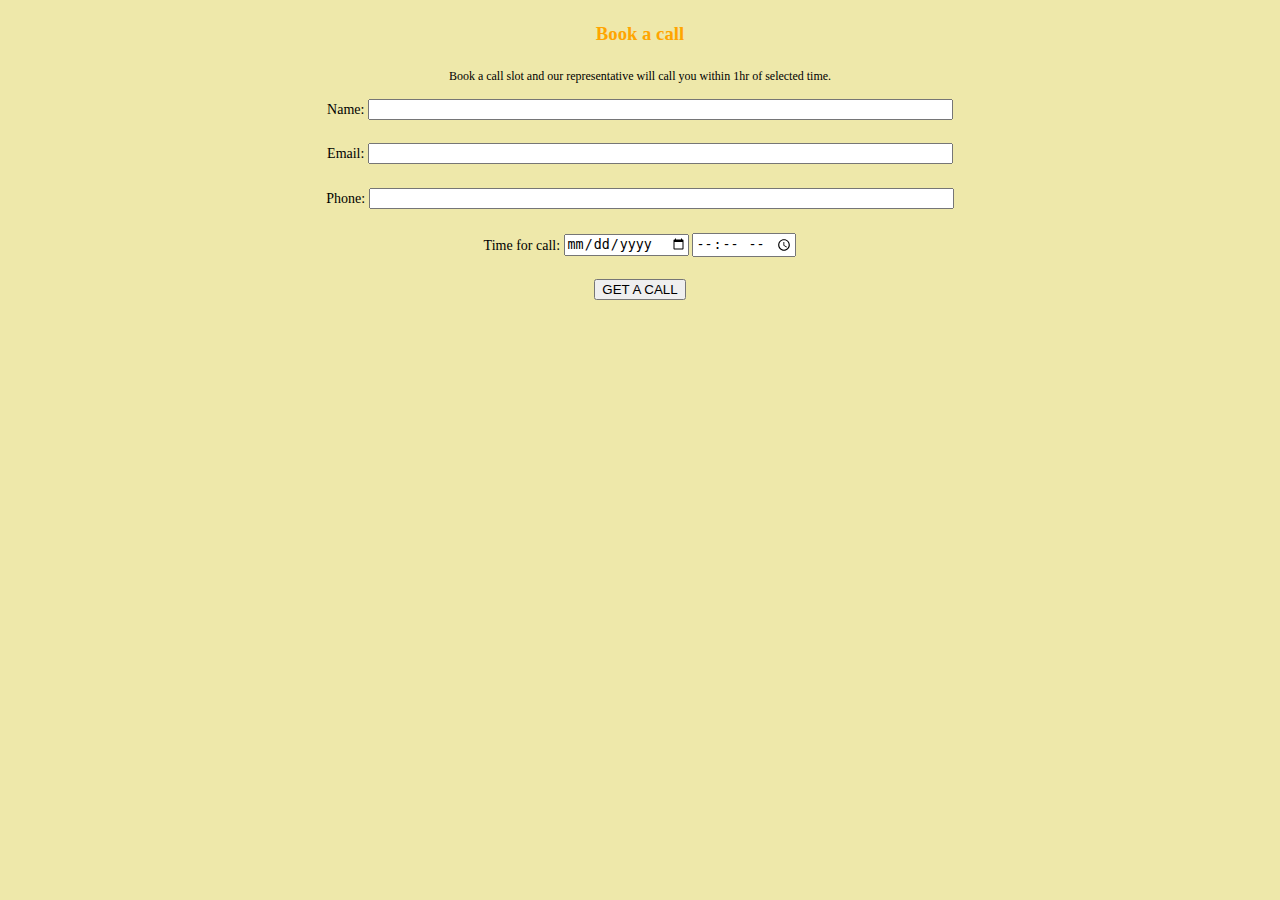
<file: index.html>
<!DOCTYPE html>
<html>
<body>


<head>
    
</head>
<style>
body  {background-color:palegoldenrod;line-height:1.6}  
form  {font-size:14px;text-align:center;}
h3    {color:orange;text-align:center;} 
p     {font-size:12px;text-align:center;}   
</style>    
    
<h3>Book a call</h3>
<p>Book a call slot and our representative will call you within 1hr of selected time.</p>


 
<form action="#" onsubmit="registerUser()">
  <lable>Name:</lable>
  <input type="text" name="username" size="70px"><br><br>
  <label>Email:</label>
  <input type="email" name="email" size="70px"><br><br>
  <label>Phone:</label>
  <input type="phone" name="phone" size="70px"><br><br>
  <label>Time for call:</label>
  <input type="date" >  <input type="time"><br><br>
  <input type ="submit" value="GET A CALL">
  

</form>
</body>
</html>
</file>
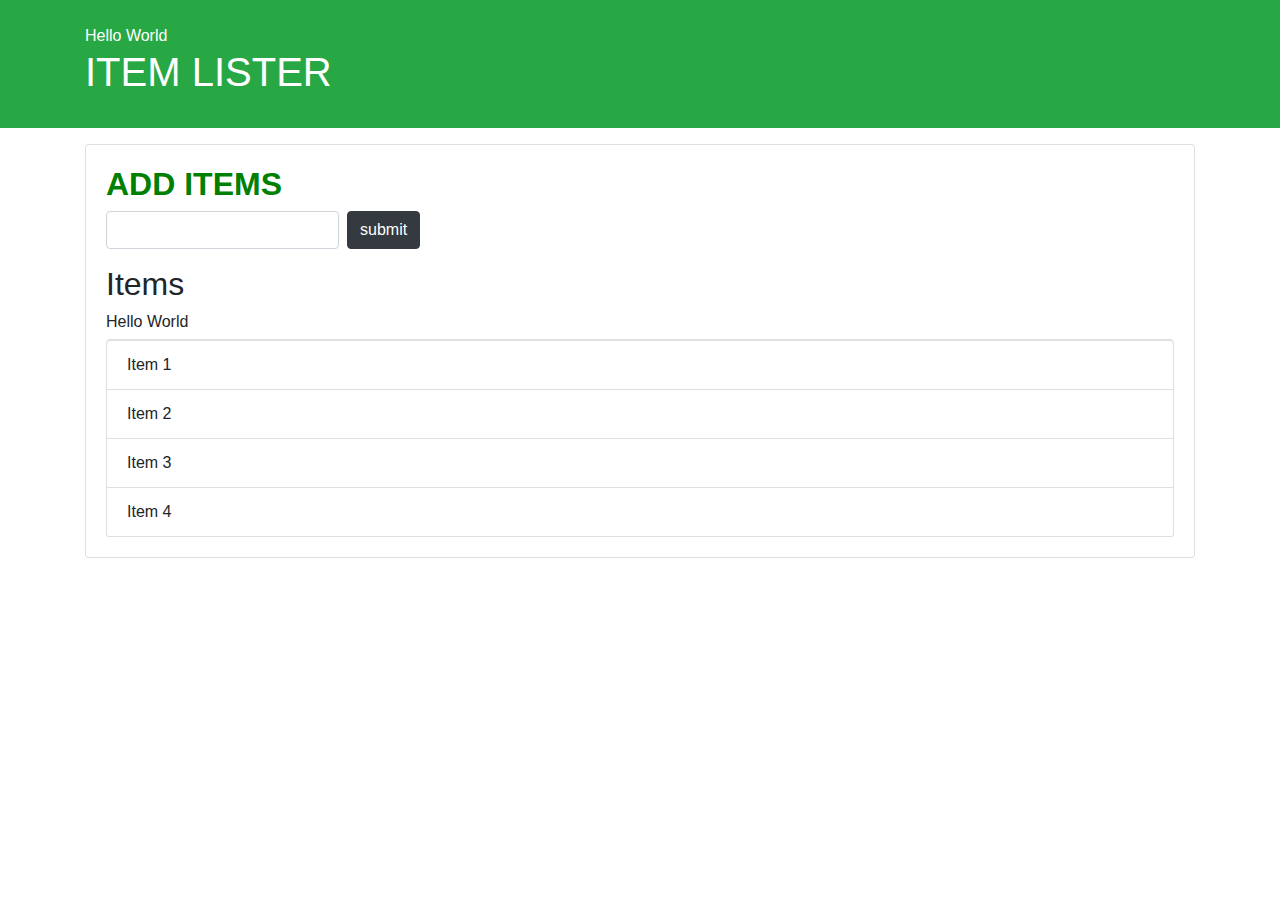
<file: DOM Manipulation/index.html>
<!DOCTYPE html>
<html lang="en">
  <head>
    <meta charset="UTF-8" />
    <meta http-equiv="X-UA-Compatible" content="IE=edge" />
    <meta name="viewport" content="width=device-width, initial-scale=1.0" />

    <link
      rel="stylesheet"
      href="https://maxcdn.bootstrapcdn.com/bootstrap/4.0.0-beta/css/bootstrap.min.css"
    />
    <title>ITEM LISTER</title>
  </head>
  <body>
    <header id="main-header" class="bg-success text-white p-4 mb-3">
      <div class="container">
        <h1 id="header-title">ITEM LISTER</h1>
      </div>
    </header>
    <div class="container">
      <div id="main" class="card card-body">
        <h2 style="color: green" ; class="title"><b>ADD ITEMS</b></h2>
        <form class="form-inline mb-3">
          <input type="text" class="form-control mr-2" />
          <input type="submit" class="btn btn-dark" value="submit" />
        </form>
        <h2 class="title">Items</h2>
        <h6>Hello World</h6>
        <ul id="items" class="list-group">
          <li class="list-group-item">Item 1</li>
          <li class="list-group-item">Item 2</li>
          <li class="list-group-item">Item 3</li>
          <li class="list-group-item">Item 4</li>
        </ul>
      </div>
    </div>

    <script src="dom.js"></script>
  </body>
</html>
</file>
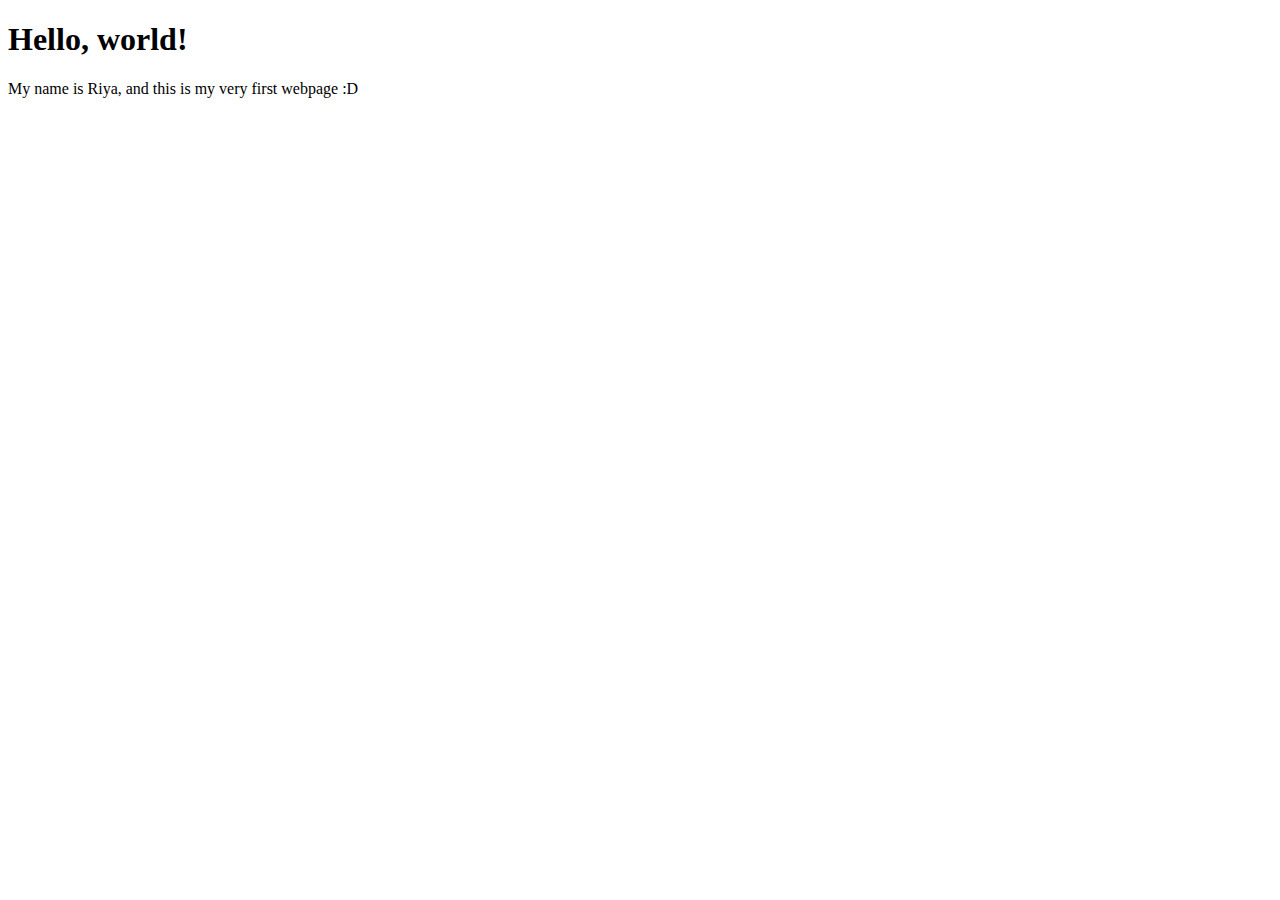
<file: Web Development/index.html>
<!DOCTYPE html>
<html lang="en">
<head>
    <meta charset="UTF-8">
    <meta http-equiv="X-UA-Compatible" content="IE=edge">
    <meta name="viewport" content="width=device-width, initial-scale=1.0">
    <title>My first webpage</title>
</head>
<body>
   <h1>Hello, world!</h1> 
   <p>My name is Riya, and this is my very first webpage :D</p>
</body>
</html>
</file>
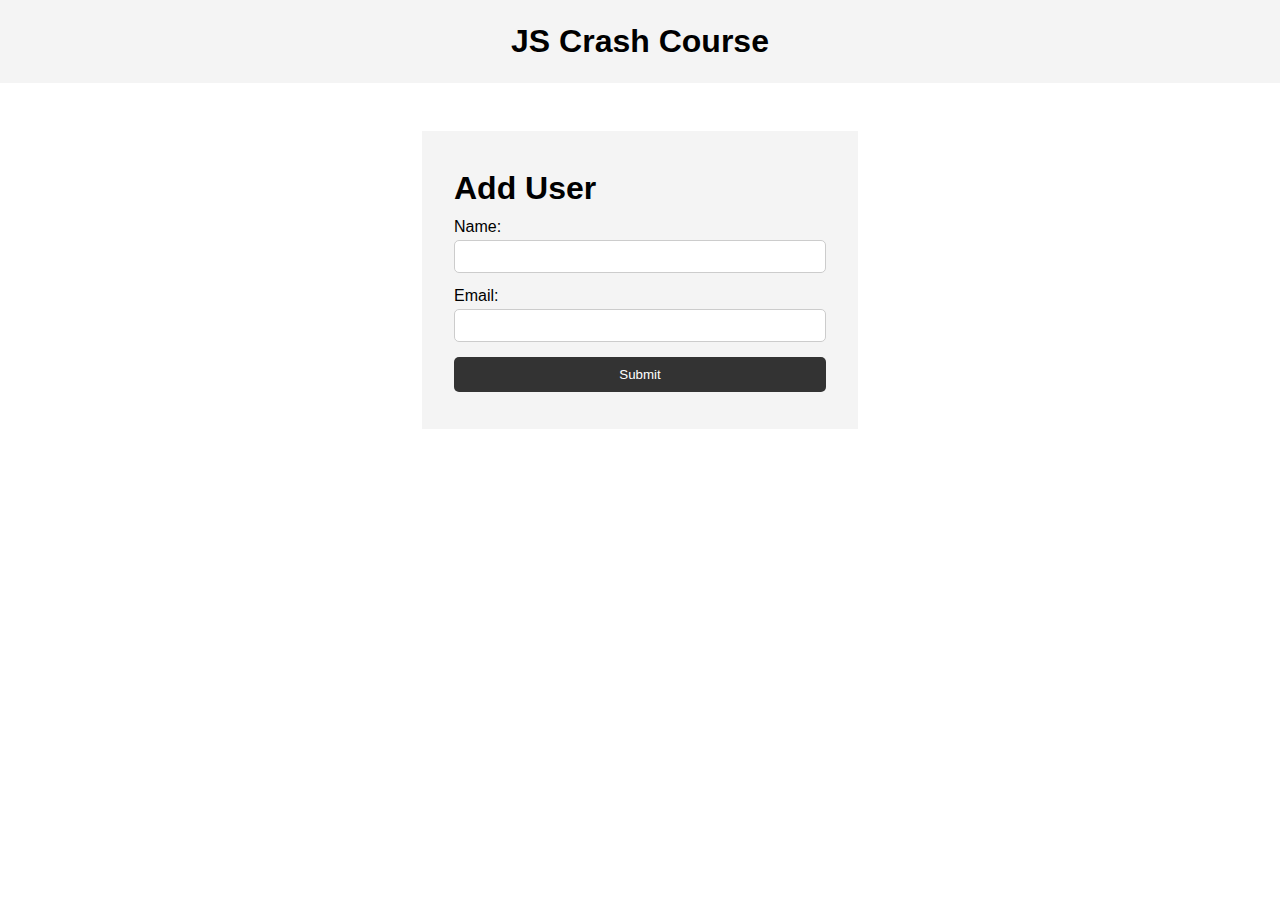
<file: dom.html>
<!DOCTYPE html>
<html lang="en">
<head>
    <meta charset="UTF-8">
    <meta http-equiv="X-UA-Compatible" content="IE=edge">
    <meta name="viewport" content="width=device-width, initial-scale=1.0">
    <title>JS Crash Course</title>
    <link rel="stylesheet" href="style.css">
</head>
<body>
    <header>
        <h1>JS Crash Course</h1>
    </header>

    <section class="container">
        <form id="my-form">
            <h1>Add User</h1>
            <div class="msg"></div>
            <div>
                <lable for="name">Name:</lable>
                <input type="text" id="name>">
            </div>
            <div>
                <lable for="email">Email:</lable>
                <input type="text" id="email">
            </div>
            <input class="btn" type="submit" value="Submit">
        </form>

        <ul id="users"></ul>

       <!-- <ul class="items">
         <li style="background:green" class="item">Hello</li>
            <li style="background:yellow"class="item">Item 2</li> 
            <li class="item">Item 3</li> -->
        </ul> 
    </section>

    <script src="main.js"></script>
</body>
</html>
</file>
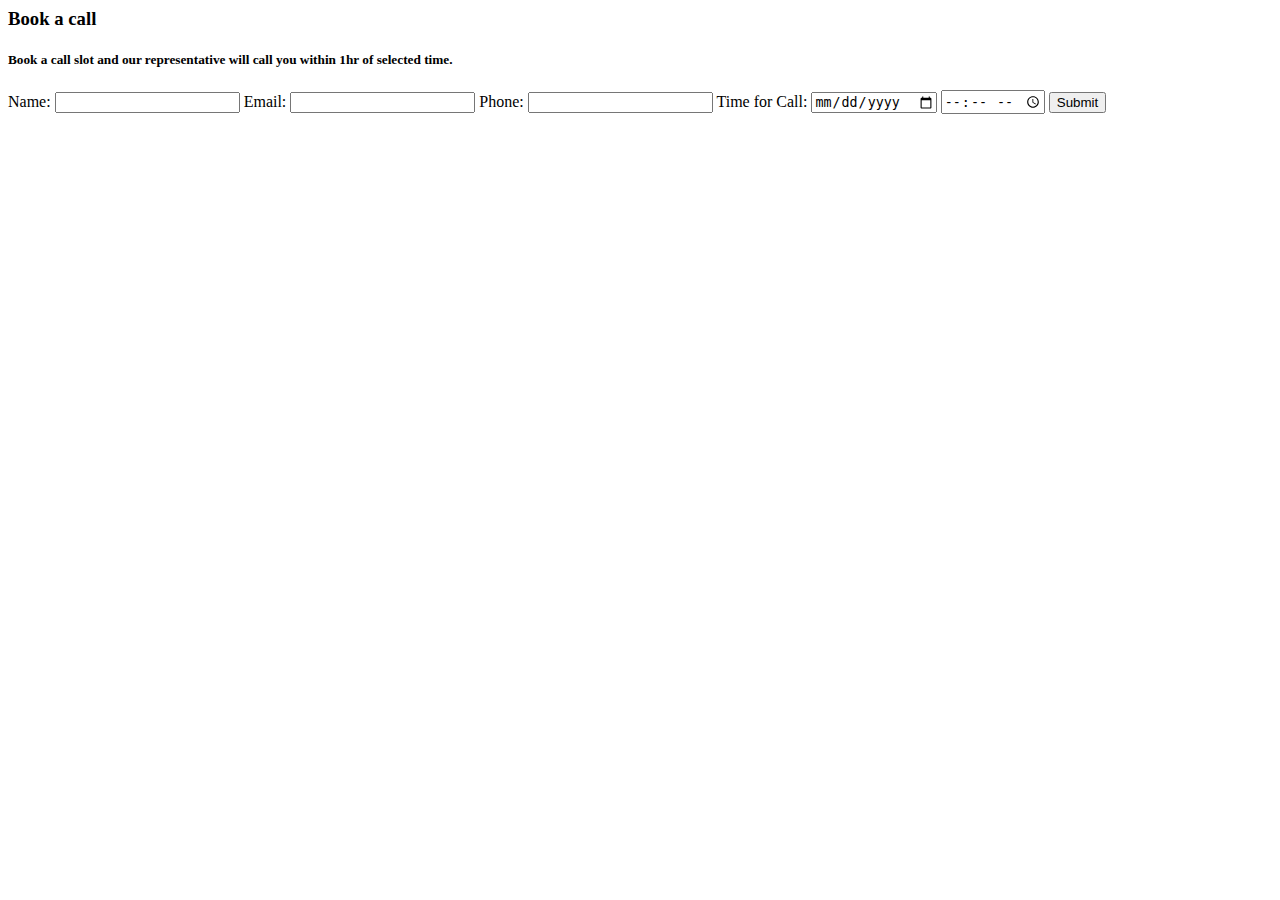
<file: form.html>
<html>
    <head>
        <meta>
        </meta>
    </head>
    <body>
<h3>Book a call</h3>
<h5>Book a call slot and our representative will call you within 1hr of selected time.</h5>


        <form action ="#" onsubmit="onsignup(event)">
        <lable>Name:</lable>
        <input type="text" name="usernsme" required>
        <lable>Email:</lable>
        <input type="email" name="email" required>
        <lable>Phone:</lable>
        <input type="phone" name="" required>
        <lable>Time for Call:</lable>
        <input type="date" name="date" required>
        <input type="time" name="time" required>
        <button>Submit</button>
        </form>
        <script>
            function onsignup(event){
                event.preventDefault();
            }
        </script>
    </body>
</html>
</file>
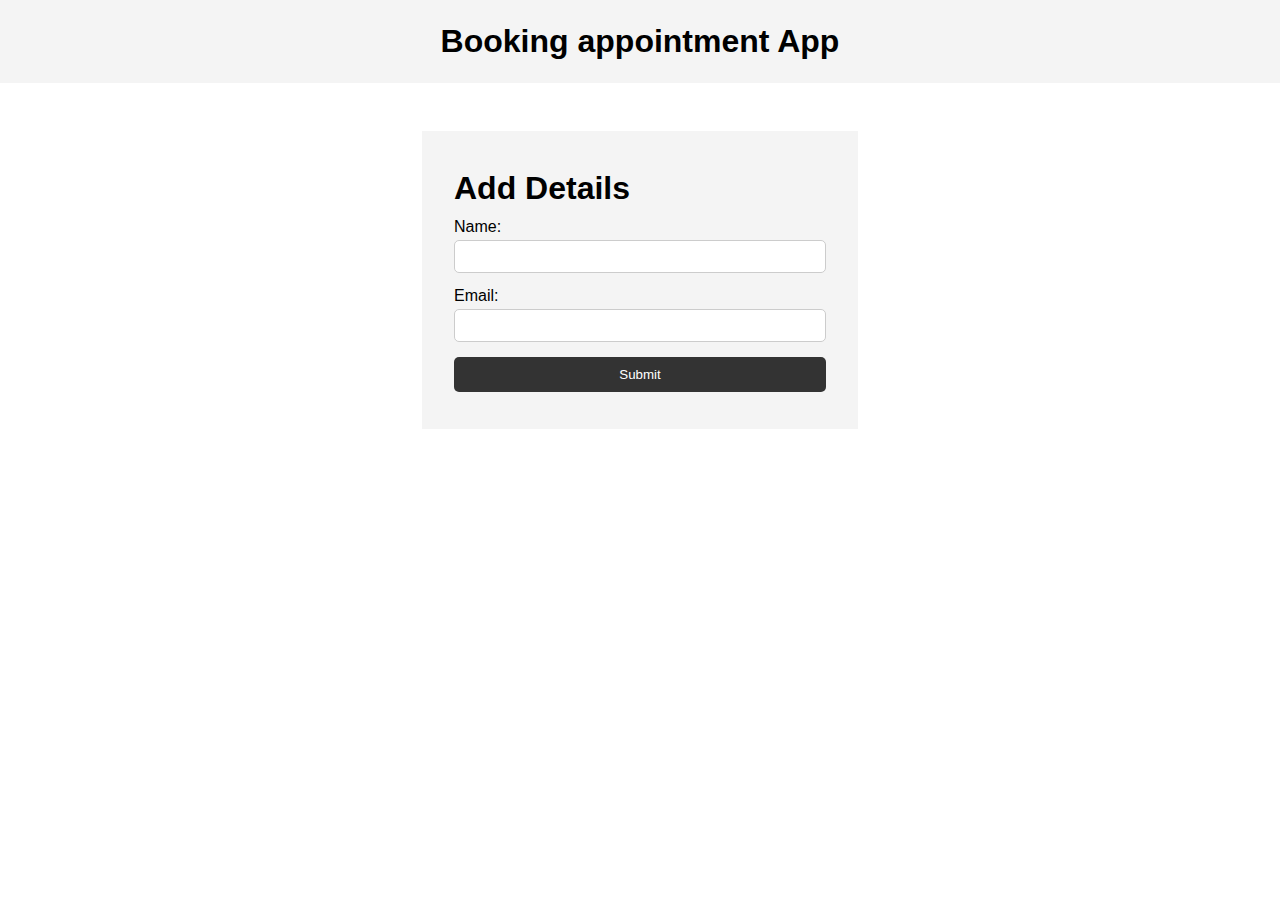
<file: DOM Manipulation/app.html>
<!DOCTYPE html>
<html lang="en">
  <head>
    <meta charset="UTF-8" />
    <meta http-equiv="X-UA-Compatible" content="IE=edge" />
    <meta name="viewport" content="width=device-width, initial-scale=1.0" />
    <title>Booking appointment App</title>
    <link rel="stylesheet" href="style.css" />
  </head>
  <body>
    <header>
      <h1>Booking appointment App</h1>
    </header>

    <section class="container">
      <form id="my-form">
        <h1>Add Details</h1>
        <div class="msg"></div>
        <div>
          <lable for="name">Name:</lable>
          <input type="text" name="username" id="username" required />
        </div>
        <div>
          <lable for="email">Email:</lable>
          <input type="text" name="emailId" id="email" required />
        </div>
        <input class="btn" type="submit" value="Submit" />
      </form>
      <ul id="listOfUsers"></ul>
    </section>

    <script src="app.js"></script>
  </body>
</html>
</file>
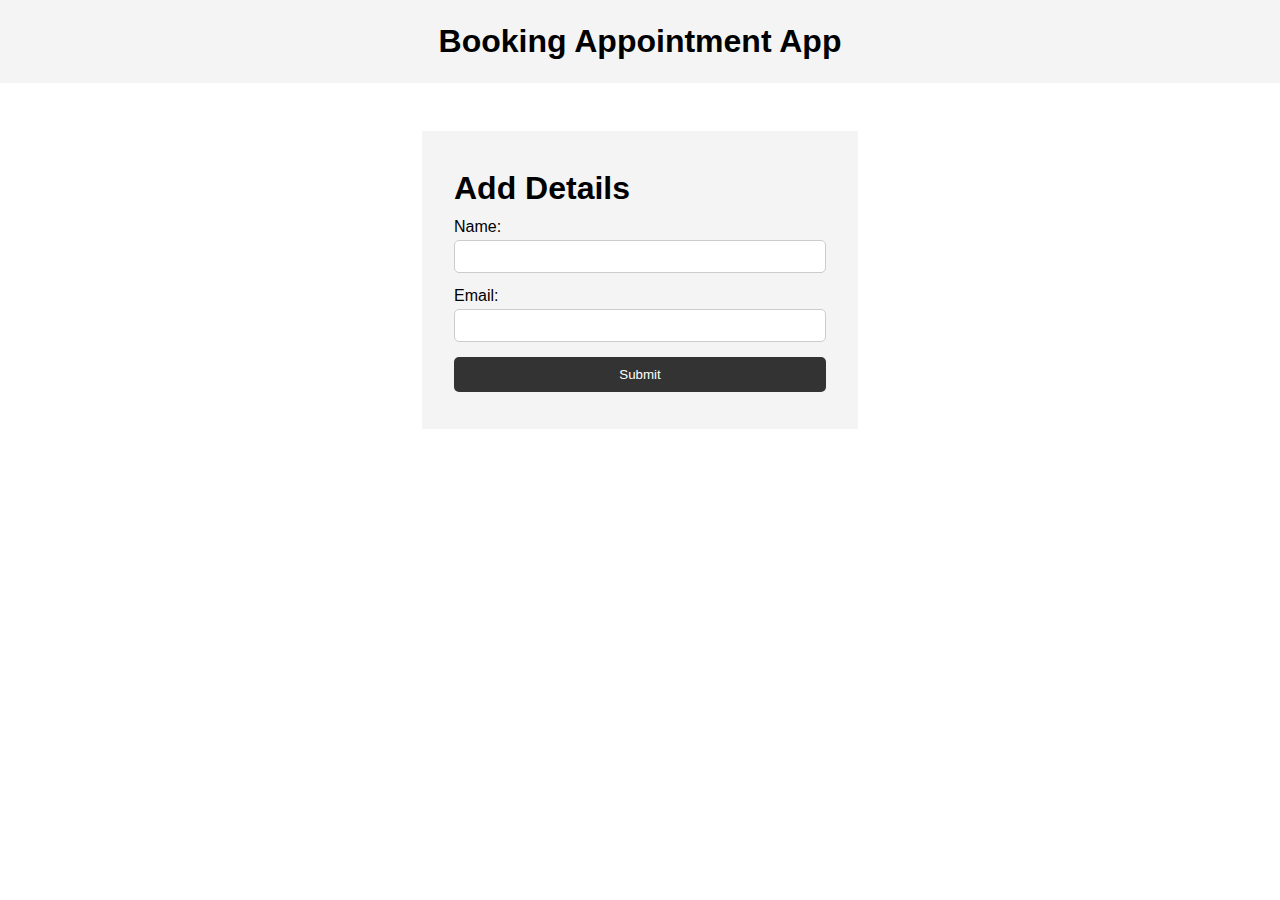
<file: DOM Manipulation/appform.html>
<!DOCTYPE html>
<html lang="en">
  <head>
    <meta charset="UTF-8" />
    <meta http-equiv="X-UA-Compatible" content="IE=edge" />
    <meta name="viewport" content="width=device-width, initial-scale=1.0" />
    <title>Booking Appointment App</title>
    <link rel="stylesheet" href="style.css" />
  </head>
  <body>
    <header>
      <h1>Booking Appointment App</h1>
    </header>

    <section class="container" onSubmit="saveToLocalStorage(event)">
      <form id="my-form">
        <h1>Add Details</h1>
        <div class="msg"></div>
        <div>
          <lable for="name">Name:</lable>
          <input type="text" name="username" id="username" required />
        </div>
        <div>
          <lable for="email">Email:</lable>
          <input type="text" name="emailId" id="email" required />
        </div>
        <input class="btn" type="submit" value="Submit" />
      </form>
      <ul id="listOfUsers"></ul>
    </section>

    <script src="appform.js"></script>
  </body>
</html>
</file>
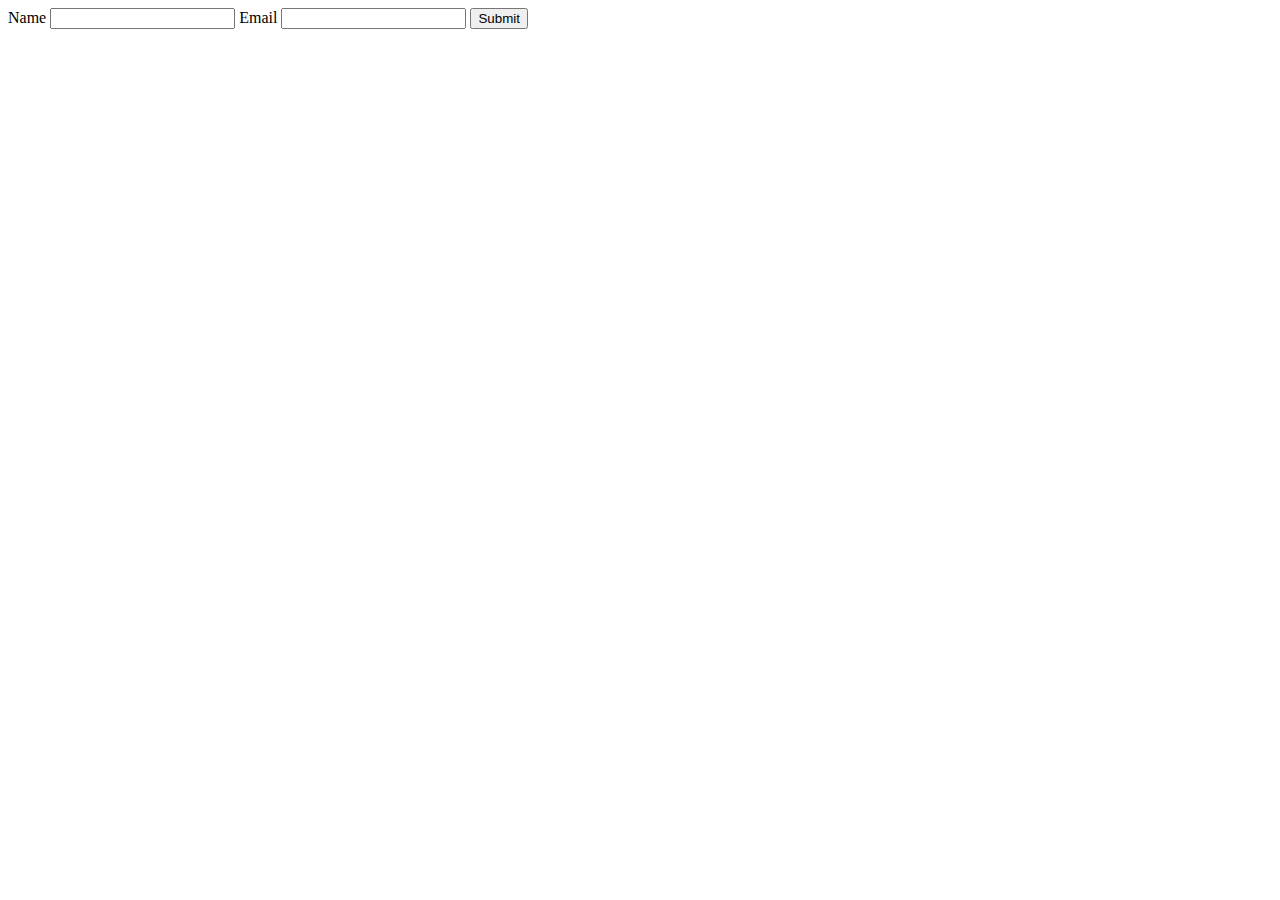
<file: DOM Manipulation/demo.html>
<html>
  <body>
    <form onsubmit="saveToLocalStorage(event)">
      <label> Name</label>
      <input type="text" name="username" required />
      <label> Email</label>
      <input type="email" name="emailId" required />
      <button>Submit</button>
    </form>
    <ul id="listOfUsers"></ul>
    <script>
      function saveToLocalStorage(event) {
        event.preventDefault();
        const name = event.target.username.value;
        const email = event.target.emailId.value;
        const obj = {
          name,
          email,
        };
        localStorage.setItem(obj.email, JSON.stringify(obj));
        showNewUserOnScreen(obj);
      }
      function showNewUserOnScreen(user) {
        const parentNode = document.getElementById("listOfUsers");
        const childHTML = `<li> ${user.name} - ${user.email} </li>`;

        parentNode.innerHTML = parentNode.innerHTML + childHTML;
      }
    </script>
  </body>
</html>
</file>
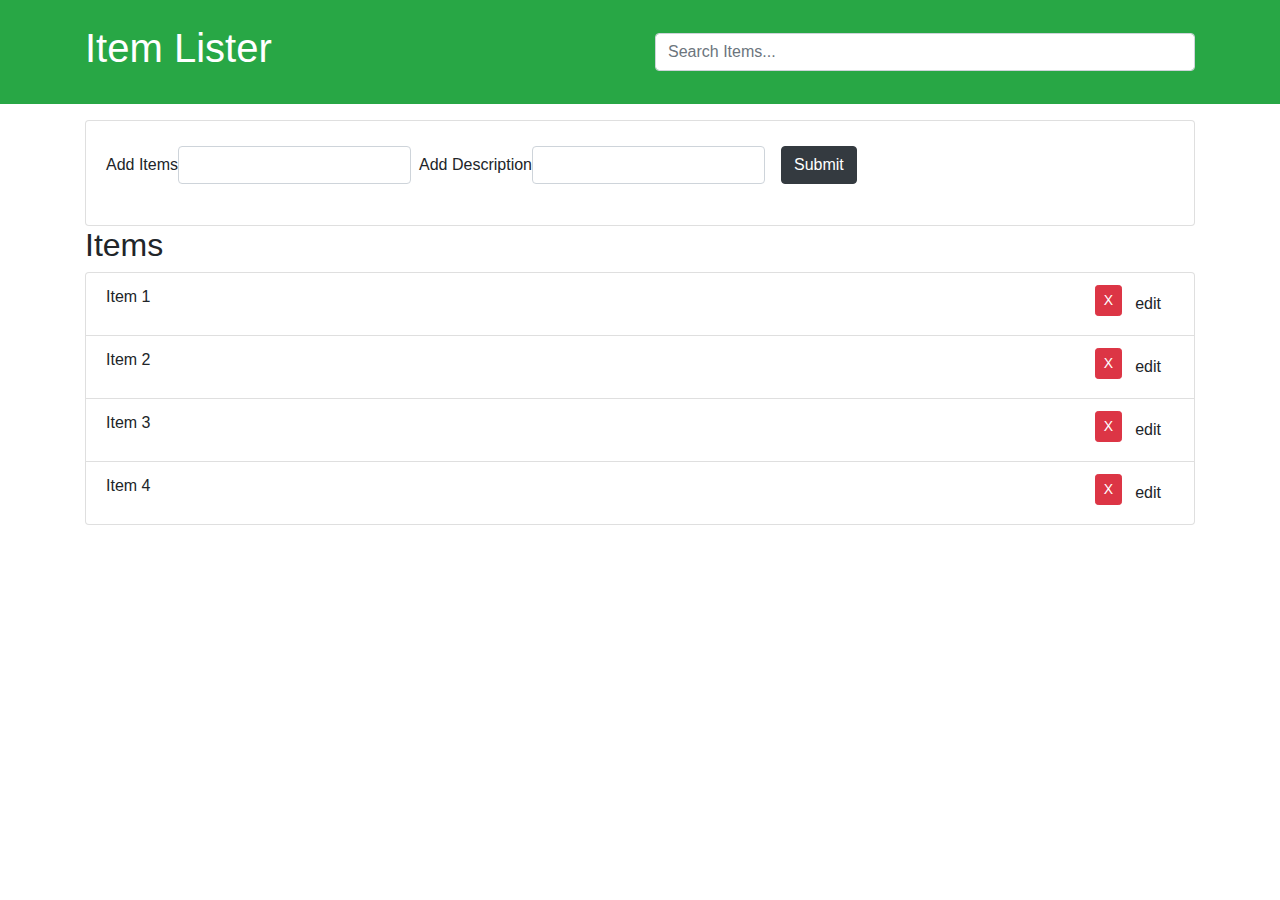
<file: DOM Manipulation/form.html>
<!DOCTYPE html>
<html lang="en">
  <head>
    <meta charset="UTF-8" />
    <meta http-equiv="X-UA-Compatible" content="IE=edge" />
    <meta name="viewport" content="width=device-width, initial-scale=1.0" />
    <link
      rel="stylesheet"
      href="https://maxcdn.bootstrapcdn.com/bootstrap/4.0.0-beta/css/bootstrap.min.css"
    />
    <title>Item Lister</title>
  </head>
  <body>
    <header id="main-header" class="bg-success text-white p-4 mb-3">
      <div class="container">
        <div class="row">
          <div class="col-md-6">
            <h1 id="header-title">Item Lister</h1>
          </div>
          <div class="col-md-6 align-self-center">
            <input
              type="text"
              class="form-control"
              id="filter"
              placeholder="Search Items..."
            />
          </div>
        </div>
      </div>
    </header>
    <div>
      <div class="container">
        <div id="main" class="card card-body">
          <form id="addForm" class="form-inline mb-3">
            <label type="text">Add Items</label>
            <input type="text" class="form-control mr-2" id="item" />
            <label type="text">Add Description</label>
              <input type="text" class="form-control mr-3" id="description" /><br><br>
              <input type="submit" class="btn btn-dark" value="Submit" />
            </form>
          </form>
        </div>
        <h2 class="title">Items</h2>
        <ul id="items" class="list-group">
          <li class="list-group-item">
            Item 1
            <button class="btn btn-edit btn-#ccc float-right edit">edit</button>
            <button class="btn btn-danger btn-sm float-right delete">X</button>
          </li>
          <li class="list-group-item">
            Item 2
            <button class="btn btn-edit btn-#ccc float-right edit">edit</button>
            <button class="btn btn-danger btn-sm float-right delete">X</button>
          </li>
          <li class="list-group-item">
            Item 3
            <button class="btn btn-edit btn-#ccc float-right edit">edit</button>
            <button class="btn btn-danger btn-sm float-right delete">X</button>
          </li>
          <li class="list-group-item">
            Item 4
            <button class="btn btn-edit btn-#ccc float-right edit">edit</button>
            <button class="btn btn-danger btn-sm float-right delete">X</button>
          </li>
        </ul>
      </div>
    </div>

    <script src="main.js"></script>
  </body>
</html>
</file>
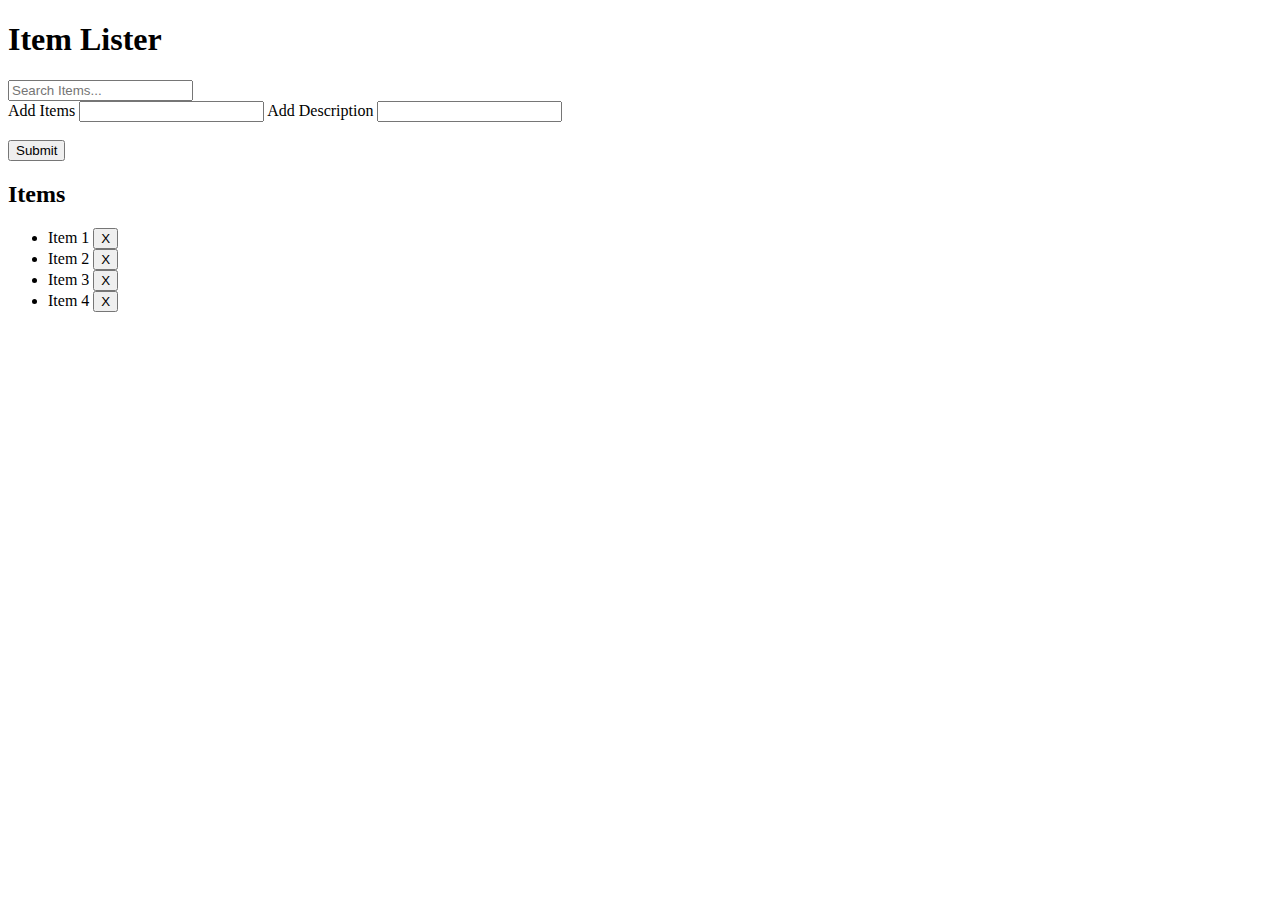
<file: DOM Manipulation/item.html>
<!DOCTYPE html>
<html lang="en">
  <head>
    <meta charset="UTF-8" />
    <meta name="viewport" content="width=device-width, initial-scale=1.0" />
    <meta http-equiv="X-UA-Compatible" content="ie=edge" />
    <link
      rel="stylesheet"
      href="https://maxcdn.bootstrapcdn.com/bootstrap/4.0.0-beta/css/bootstrap.min.css"
      integrity="sha384-/Y6pD6FV/Vv2HJnA6t+vslU6fwYXjCFtcEpHbNJ0lyAFsXTsjBbfaDjzALeQsN6M"
      crossorigin="anonymous"
    />
    <title>Item Lister</title>
  </head>
  <body>
    <header id="main-header" class="bg-success text-white p-4 mb-3">
      <div class="container">
        <div class="row">
          <div class="col-md-6">
            <h1 id="header-title">Item Lister</h1>
          </div>
          <div class="col-md-6 align-self-center">
            <input
              type="text"
              class="form-control"
              id="filter"
              placeholder="Search Items..."
            />
          </div>
        </div>
      </div>
    </header>
    <div class="container">
      <div id="main" class="card card-body">
        <form id="addForm" class="form-inline mb-3">
          <label type="text">Add Items</label>
          <input type="text" class="form-control mr-2" id="item" />
          <label type="text">Add Description</label>
          <input type="text" class="form-control mr-3" id="description" />
          <br /><br />
          <input type="submit" class="btn btn-dark" value="Submit" />
        </form>
        <h2 class="title">Items</h2>
        <ul id="items" class="list-group">
          <li class="list-group-item">
            Item 1
            <button class="btn btn-danger btn-sm float-right delete">X</button>
          </li>
          <li class="list-group-item">
            Item 2
            <button class="btn btn-danger btn-sm float-right delete">X</button>
          </li>
          <li class="list-group-item">
            Item 3
            <button class="btn btn-danger btn-sm float-right delete">X</button>
          </li>
          <li class="list-group-item">
            Item 4
            <button class="btn btn-danger btn-sm float-right delete">X</button>
          </li>
        </ul>
      </div>
    </div>
    <script src="item.js"></script>
  </body>
</html>
</file>
<file: style.css>
* {
  margin: 0;
  padding: 0;
  box-sizing: border-box;
}

body {
  font-family: Arial, Helvetica, sans-serif;
  line-height: 1.6;
}

ul {
  list-style: none;
}

ul li {
  padding: 5px;
  background: #f4f4f4;
  margin: 5px 0;
}

header {
  background: #f4f4f4;
  padding: 1rem;
  text-align: center;
}

.container {
  margin: auto;
  width: 500px;
  overflow: auto;
  padding: 3rem 2rem;
}

#my-form {
  padding: 2rem;
  background: #f4f4f4;
}

#my-form label {
  display: block;
}

#my-form input[type="text"] {
  width: 100%;
  padding: 8px;
  margin-bottom: 10px;
  border-radius: 5px;
  border: 1px solid #ccc;
}

.btn {
  display: block;
  width: 100%;
  padding: 10px 15px;
  border: 0;
  background: #333;
  color: #fff;
  border-radius: 5px;
  margin: 5px 0;
}

.btn:hover {
  background: #444;
  border: 2px solid red;
}

.bg-dark {
  background: #333;
  color: #fff;
}

.error {
  background: orangered;
  color: #fff;
  padding: 5px;
  margin: 5px;
}
</file>
<file: DOM Manipulation/style.css>
* {
  margin: 0;
  padding: 0;
  box-sizing: border-box;
}

body {
  font-family: Arial, Helvetica, sans-serif;
  line-height: 1.6;
}

ul {
  list-style: none;
}

ul li {
  padding: 5px;
  background: #f4f4f4;
  margin: 5px 0;
}

header {
  background: #f4f4f4;
  padding: 1rem;
  text-align: center;
}

.container {
  margin: auto;
  width: 500px;
  overflow: auto;
  padding: 3rem 2rem;
}

#my-form {
  padding: 2rem;
  background: #f4f4f4;
}

#my-form label {
  display: block;
}

#my-form input[type="text"] {
  width: 100%;
  padding: 8px;
  margin-bottom: 10px;
  border-radius: 5px;
  border: 1px solid #ccc;
}

.btn {
  display: block;
  width: 100%;
  padding: 10px 15px;
  border: 0;
  background: #333;
  color: #fff;
  border-radius: 5px;
  margin: 5px 0;
}

.btn:hover {
  background: #444;
}

.bg-dark {
  background: #333;
  color: #fff;
}

.error {
  background: orangered;
  color: #fff;
  padding: 5px;
  margin: 5px;
}
</file>
